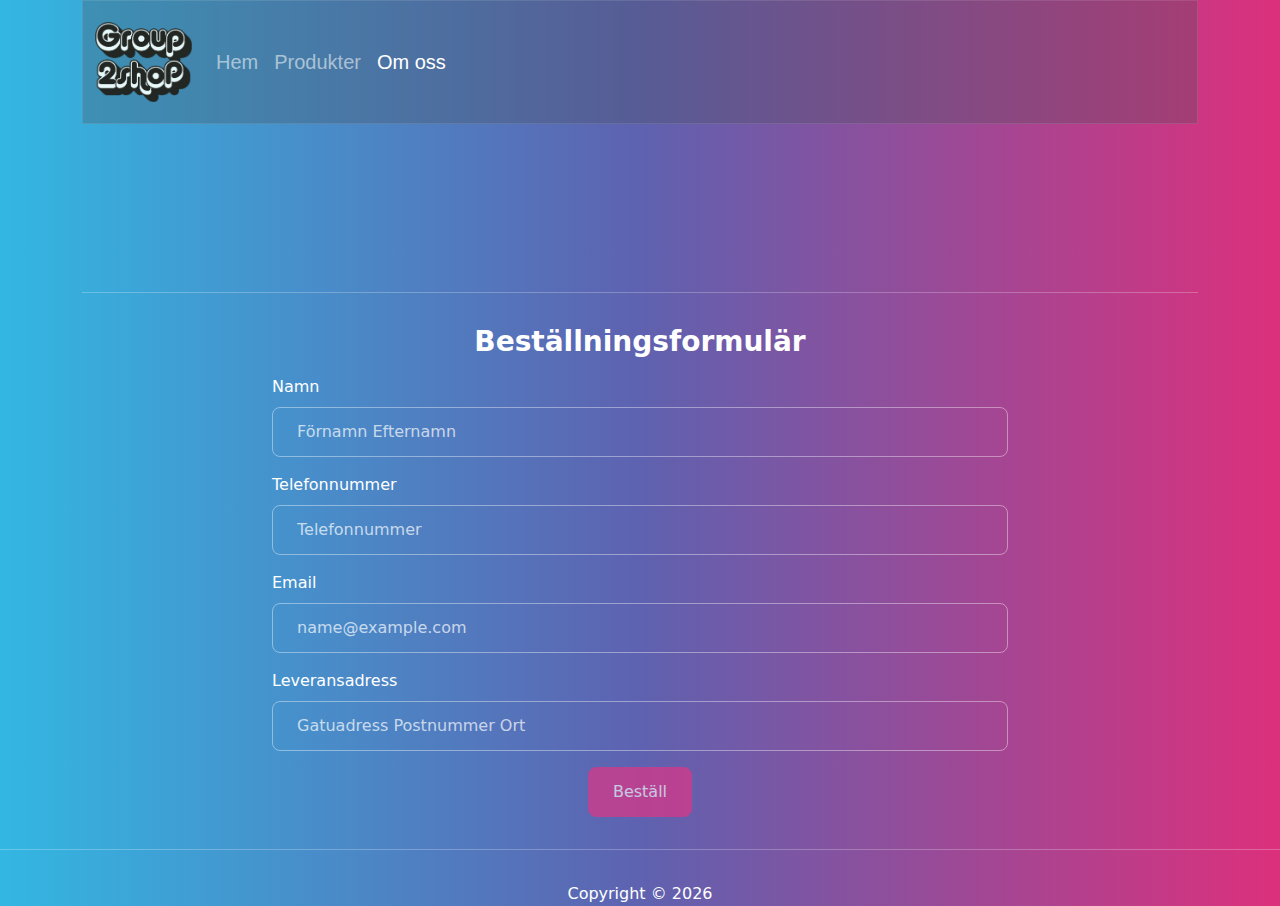
<file: order.html>
<!DOCTYPE html>
<html lang="sv">

<head>
  <meta charset="UTF-8">
  <meta name="viewport" content="width=device-width, initial-scale=1.0">
  <title>Beställningsformulär</title>
  <link rel="shortcut icon" href="favicon2.ico" type="favicon.ico">
  <link rel="stylesheet" href="css/bootstrap.css">
  <link rel="stylesheet" href="css/custom.css">
  <link rel="stylesheet" href="css/cart.css">
</head>

<body>
  <div class="container">
    <nav class="navbar navbar-expand-lg navbar-dark">
      <div class="container-fluid">
        <a class="navbar-brand" href="index.html"><img src="logo2tr.png" alt="Logo" height="80"></a>
        <button class="navbar-toggler" type="button" data-bs-toggle="collapse" data-bs-target="#collapse"
          aria-expanded="false" aria-label="Toggle navigation">
          <span class="navbar-toggler-icon"></span>
        </button>
        <div class="navbar-collapse collapse" id="collapse">
          <ul class="navbar-nav me-auto">
            <li class="nav-item">
              <a class="nav-link" href="index.html">Hem</a>
            </li>
            <li class="nav-item">
              <a class="nav-link" href="produkter.html">Produkter</a>
            </li>
            <li class="nav-item">
              <a class="nav-link active" aria-current="page" href="om-oss.html">Om oss</a>
            </li>
          </ul>
        </div>
      </div>
    </nav>
  </div>
  <div class="container pt-5">

    <hr>
    <!-- Beställningsformulär -->
    <h3 style="text-align: center;">Beställningsformulär</h3>
    <div class="form-container">
      <form id="order-form" method="post" class="needs-validation" novalidate>
        <div class="row">
          <div class="col-md-2"></div>
          <div class="col-md-8 mb-2">
            <label for="namn" class="form-label">Namn</label>
            <input type="namn" name="namn" id="namn" placeholder="Förnamn Efternamn" class="form-control"
              maxlength="50">
            <div class="invalid-feedback">
              Ange ett giltigt namn.
            </div>
          </div>
        </div>
        <div class="row">
          <div class="col-md-2"></div>
          <div class="col-md-8 mb-2">
            <label for="telefon" class="form-label">Telefonnummer</label>
            <input type="telefon" name="telefon" id="telefon" placeholder="Telefonnummer" class="form-control"
              maxlength="50">
            <div class="invalid-feedback">
              Ange ett giltigt nummer.
            </div>
          </div>
        </div>
        <div class="row">
          <div class="col-md-2"></div>
          <div class="col-md-8 mb-2">
            <label for="email" class="form-label">Email</label>
            <input type="email" name="email" id="email" placeholder="name@example.com" class="form-control"
              maxlength="50">
            <div class="invalid-feedback">
              Ange en giltig emailadress.
            </div>
          </div>
        </div>
        <div class="row">
          <div class="col-md-2"></div>
          <div class="col-md-8 mb-2">
            <label for="namn" class="form-label">Leveransadress</label>
            <input type="adress" name="Leveransadress" id="adress" placeholder="Gatuadress Postnummer Ort"
              class="form-control" maxlength="107">
            <div class="invalid-feedback">
              Ange en giltig adress.
            </div>
          </div>
        </div>

        <div class="btn-wrapper">
          <button class="btn btn-primary disabled" type="submit" value="Skicka" id="send">Beställ</button>
        </div>
      </form>
    </div>

    <!-- Modalfönster för bekräftelse -->
    <div class="modal fade" id="successModal" tabindex="-1" aria-labelledby="successModalLabel" aria-hidden="true">
      <div class="modal-dialog">
        <div class="modal-content">
          <div class="modal-header">
            <h1 class="modal-title" id="successModalLabel">Bekräftelse</h1>
            <button type="button" class="btn-close" data-bs-dismiss="modal" aria-label="Close"></button>
          </div>
          <div class="modal-body">
            <i style="font-size: 30px;">Tack för din beställning, <span id="modalName"></span>!</i>
            <hr>
            <p style="font-size: 30px;">Order: </p>
            <div id="order-products">

            </div>
            <p><span class="badge bg-success" id="modalTotal"></span></p>
            <p style="font-size: 30px;">Leveransadress: </p>
            <p><span id="modalName"></span></p>
            <p><span id="modalAddress"></span></p>
            <p><span id="modalPhone"></span></p>
            <p><span id="modalEmail"></span></p>
          </div>
          <div class="modal-footer">
            <button type="button" class="btn btn-secondary" data-bs-dismiss="modal">Stäng</button>
          </div>
        </div>
      </div>
    </div>
  </div>
  <hr>
  <footer>
    <div class="container text-center">Copyright &copy; <span id="cRyear"></span>
    </div>
  </footer>
  <script src="js/main.js"></script>
  <script src="js/script.js"></script>
  <script src="https://code.jquery.com/jquery-3.6.0.min.js"></script>
  <script src="https://cdnjs.cloudflare.com/ajax/libs/bootstrap/5.3.0/js/bootstrap.bundle.min.js"></script>
  <script src="https://cdn.jsdelivr.net/npm/bootstrap@5.0.2/dist/js/bootstrap.bundle.min.js"
    integrity="sha384-MrcW6ZMFYlzcLA8Nl+NtUVF0sA7MsXsP1UyJoMp4YLEuNSfAP+JcXn/tWtIaxVXM"
    crossorigin="anonymous"></script>
</body>

</html>
</file>
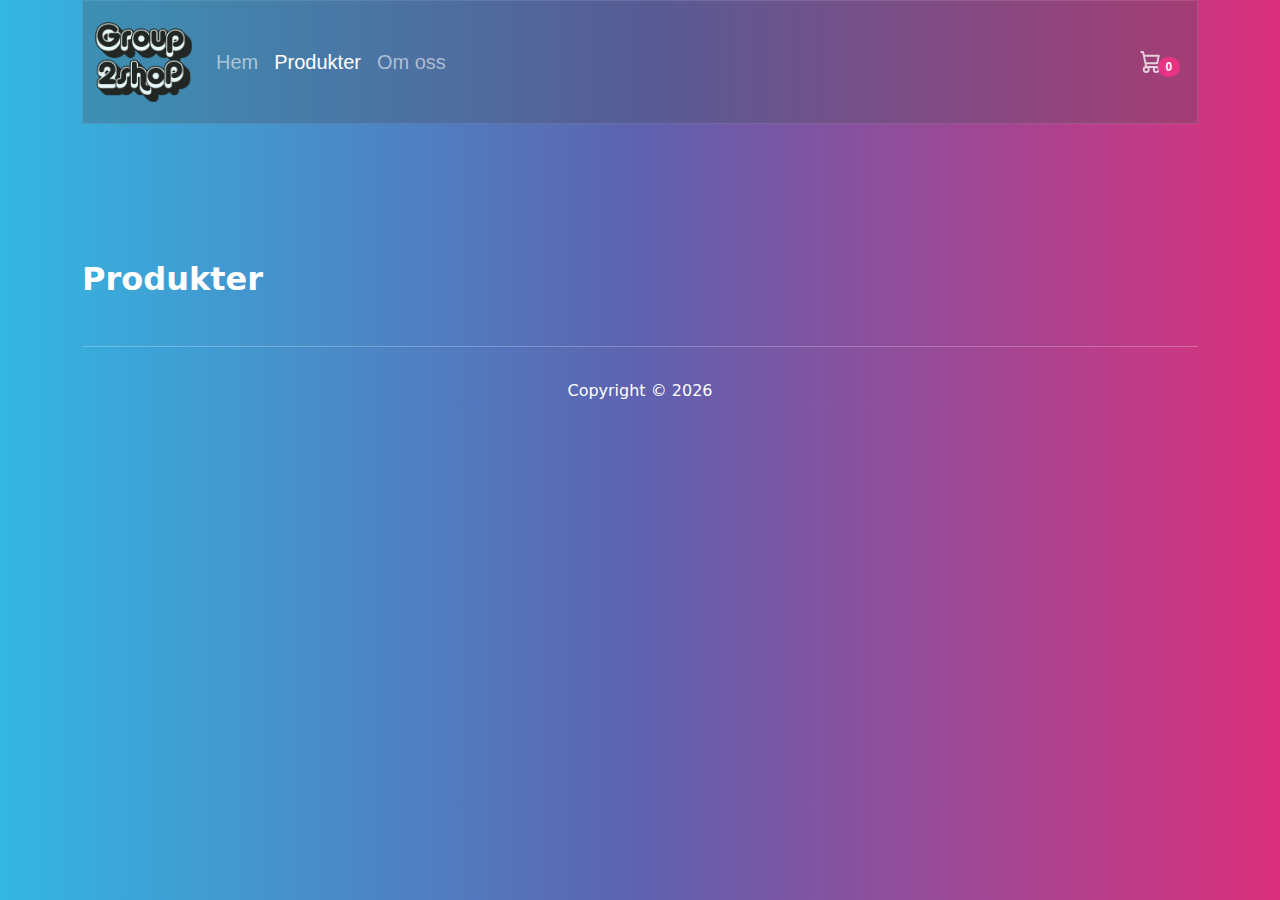
<file: produkter.html>
<!DOCTYPE html>
<html lang="en">

<head>
  <meta charset="UTF-8" />
  <meta name="viewport" content="width=device-width, initial-scale=1.0" />
  <title>Webbshop - Produkter</title>
  <link rel="shortcut icon" href="favicon2.ico" type="favicon.ico" />
  <link rel="stylesheet" href="css/bootstrap.css" />
  <link rel="stylesheet" href="css/custom.css" />
  <link rel="stylesheet" href="css/product.css" />
  <link rel="stylesheet" href="css/cart.css" />
</head>

<body>
  <div class="container">
    <nav class="navbar navbar-expand-lg navbar-dark">
      <div class="container-fluid">
        <a class="navbar-brand" href="index.html"><img src="logo2tr.png" alt="Logo" height="80" /></a>

        <div class="navbar-collapse collapse" id="collapse">
          <ul class="navbar-nav me-auto">
            <li class="nav-item">
              <a class="nav-link" href="index.html">Hem</a>
            </li>
            <li class="nav-item">
              <a class="nav-link active" aria-current="page" href="produkter.html">Produkter</a>
            </li>
            <li class="nav-item">
              <a class="nav-link" href="om-oss.html">Om oss</a>
            </li>
          </ul>
        </div>
        <div class="d-flex">
          <div class="icon-cart" onclick="cartToggler()" data-bs-toggle="offcanvas" data-bs-target="#offcanvas-cart"
            aria-controls="offcanvas-cart">
            <svg class="text-body-secondary" aria-hidden="true" xmlns="http://www.w3.org/2000/svg" width="48"
              height="30" fill="none" viewBox="0 0 24 24">
              <path stroke="currentColor" stroke-linecap="round" stroke-linejoin="round" stroke-width="1.5"
                d="M5 4h1.5L9 16m0 0h8m-8 0a2 2 0 1 0 0 4 2 2 0 0 0 0-4Zm8 0a2 2 0 1 0 0 4 2 2 0 0 0 0-4Zm-8.5-3h9.25L19 7H7.312" />
            </svg>
            <span class="badge bg-primary rounded-pill" id="cart-counter">0</span>
          </div>

          <button class="navbar-toggler" type="button" data-bs-toggle="collapse" data-bs-target="#collapse"
            aria-expanded="false" aria-label="Toggle navigation">
            <span class="navbar-toggler-icon"></span>
          </button>
        </div>
      </div>
    </nav>
  </div>
  <div class="container pt-5">
    <!-- Produkerna listas här -->
    <h2 id="product-page">Produkter</h2>
    <div class="row" id="product-list"></div>
    <hr />
    <footer>
      <div class="container text-center">
        Copyright &copy; <span id="cRyear"></span>
      </div>
    </footer>
    <!--offcanvas description-->
    <div class="offcanvas offcanvas-start" tabindex="-1" id="offcanvas-product"
      aria-labelledby="offcanvas-product-title">
      <div class="offcanvas-header">
        <h5 class="offcanvas-title" id="offcanvas-product-title">Offcanvas title</h5>
        <button type="button" class="btn-close text-reset" data-bs-dismiss="offcanvas" aria-label="Close"></button>
      </div>
      <div id="offcanvas-product-description" class="offcanvas-body">
        Offcanvas product description.
      </div>
    </div>
    <!--offcanvas cart-->
    <div class="offcanvas offcanvas-end" tabindex="-1" id="offcanvas-cart" aria-labelledby="offcanvas-cart-title">
      <div class="offcanvas-header">
        <h4 class="offcanvas-title" id="offcanvas-cart-title">Cart</h4>

        <span id="empty-cart" class="empty text-danger">
          <svg class="empty w-6 h-6 text-gray-800 dark:text-white" aria-hidden="true" xmlns="http://www.w3.org/2000/svg"
            width="24" height="24" fill="none" viewBox="0 0 24 24">
            <path class="empty" stroke="currentColor" stroke-linecap="round" stroke-linejoin="round" stroke-width="2"
              d="M5 7h14m-9 3v8m4-8v8M10 3h4a1 1 0 0 1 1 1v3H9V4a1 1 0 0 1 1-1ZM6 7h12v13a1 1 0 0 1-1 1H7a1 1 0 0 1-1-1V7Z" />
          </svg>
        </span>
        <button type="button" class="btn-close text-reset" data-bs-dismiss="offcanvas" aria-label="Close"></button>

      </div>
      <div class="offcanvas-body">

        <div class="cart-list" id="cart-list">

        </div>

      </div>
      <div id="total" class="badge bg-secondary">
        <span class="label">Subtotal:</span> <span id="amount"></span>
      </div>
      <button class="btn btn-outline-success checkout-button">checkout</button>
    </div>
  </div>
  <script src="js/script.js"></script>
  <script src="js/cart.js"></script>
  <script src="https://code.jquery.com/jquery-3.6.0.min.js"></script>
  <script src="https://cdnjs.cloudflare.com/ajax/libs/bootstrap/5.3.0/js/bootstrap.bundle.min.js"></script>
</body>

</html>
</file>
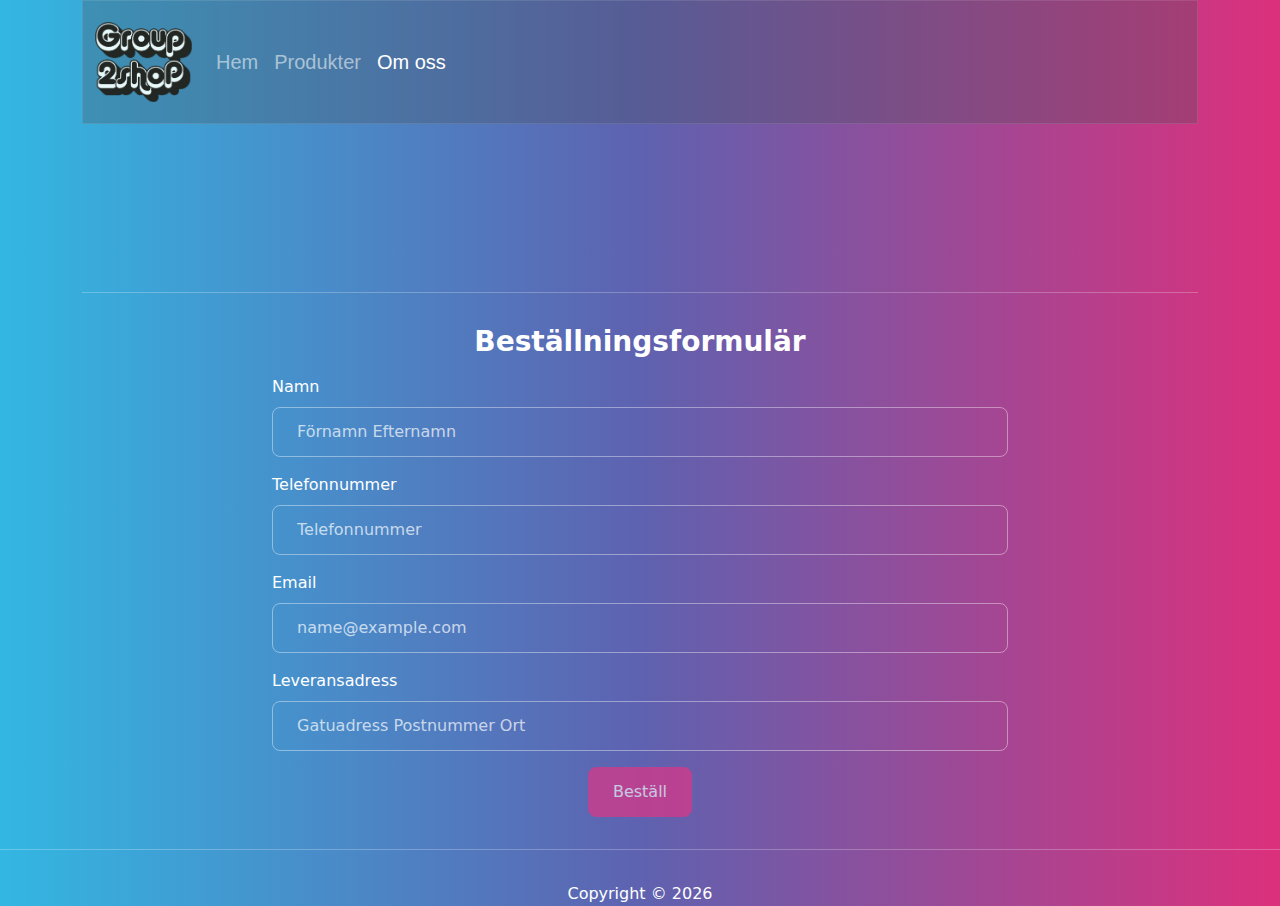
<file: docs/order.html>
<!DOCTYPE html>
<html lang="sv">

<head>
  <meta charset="UTF-8">
  <meta name="viewport" content="width=device-width, initial-scale=1.0">
  <title>Beställningsformulär</title>
  <link rel="shortcut icon" href="../favicon2.ico" type="favicon.ico">
  <link rel="stylesheet" href="../css/bootstrap.css">
  <link rel="stylesheet" href="../css/custom.css">
</head>

<body>
  <div class="container">
  <nav class="navbar navbar-expand-lg navbar-dark">
    <div class="container-fluid"> 
        <a class="navbar-brand" href="index.html"><img src="../logo2tr.png" alt="Logo" height="80"></a>
        <button class="navbar-toggler" type="button" data-bs-toggle="collapse" data-bs-target="#collapse" aria-expanded="false" aria-label="Toggle navigation">
          <span class="navbar-toggler-icon"></span>
        </button>
        <div class="navbar-collapse collapse" id="collapse">
            <ul class="navbar-nav me-auto">
              <li class="nav-item">
                <a class="nav-link" href="index.html">Hem</a>
              </li>
              <li class="nav-item">
                <a class="nav-link" href="produkter.html">Produkter</a>
              </li>
              <li class="nav-item">
                <a class="nav-link active" aria-current="page" href="om-oss.html">Om oss</a>
              </li>
            </ul>
    </div>
  </div>
</nav>
  </div>
  <div class="container pt-5">

    <hr>
    <!-- Beställningsformulär -->
    <h3 style="text-align: center;">Beställningsformulär</h3>
    <div class="form-container">
      <form id="order-form" method="post" class="needs-validation" novalidate>
        <div class="row">
        <div class="col-md-2"></div>
        <div class="col-md-8 mb-2">
        <label for="namn" class="form-label">Namn</label>
        <input type="namn" name="namn" id="namn" placeholder="Förnamn Efternamn" class="form-control" maxlength="50">
        <div class="invalid-feedback">
          Ange ett giltigt namn.
        </div>
        </div>
        </div>
        <div class="row">
        <div class="col-md-2"></div>
        <div class="col-md-8 mb-2">
        <label for="telefon" class="form-label">Telefonnummer</label>
        <input type="telefon" name="telefon" id="telefon" placeholder="Telefonnummer" class="form-control" maxlength="50">
        <div class="invalid-feedback">
          Ange ett giltigt nummer.
        </div>
        </div>
        </div>
        <div class="row">
        <div class="col-md-2"></div>
        <div class="col-md-8 mb-2">
        <label for="email" class="form-label">Email</label>
        <input type="email" name="email" id="email" placeholder="name@example.com" class="form-control" maxlength="50">
        <div class="invalid-feedback">
          Ange en giltig emailadress.
        </div>
        </div>
        </div>
        <div class="row">
        <div class="col-md-2"></div>
        <div class="col-md-8 mb-2">
        <label for="namn" class="form-label">Leveransadress</label>
        <input type="adress" name="Leveransadress" id="adress" placeholder="Gatuadress Postnummer Ort" class="form-control" maxlength="107">
        <div class="invalid-feedback">
          Ange en giltig adress.
        </div>
        </div>
        </div>

        <div class="btn-wrapper">
          <button class="btn btn-primary disabled" type="submit" value="Skicka" id="send">Beställ</button>
        </div>
      </form>
    </div>

    <!-- Modalfönster för bekräftelse -->
    <div class="modal fade" id="successModal" tabindex="-1" aria-labelledby="successModalLabel" aria-hidden="true">
      <div class="modal-dialog">
        <div class="modal-content">
          <div class="modal-header">
            <h1 class="modal-title" id="successModalLabel">Bekräftelse</h1>
            <button type="button" class="btn-close" data-bs-dismiss="modal" aria-label="Close"></button>
          </div>
          <div class="modal-body">
            <i style="font-size: 30px;">Tack för din beställning, <span id="modalName"></span>!</i>
            <hr>
            <p style="font-size: 30px;">Produkt: </p>
            <p><span id="modalProductName"></p></span>
            <p><span id="modalProductPrice"></span></p>
            <p style="font-size: 30px;">Leveransadress: </p>
            <p><span id="modalName"></span></p>
            <p><span id="modalAddress"></span></p>
            <p><span id="modalPhone"></span></p>
            <p><span id="modalEmail"></span></p>
          </div>
          <div class="modal-footer">
            <button type="button" class="btn btn-secondary" data-bs-dismiss="modal">Stäng</button>
          </div>
        </div>
      </div>
    </div>
  </div>
  <hr>
  <footer>
    <div class="container text-center">Copyright &copy; <span id="cRyear"></span>
    </div>
</footer>
<script src="../js/main.js"></script>
<script src="../js/script.js"></script>
<script src="https://code.jquery.com/jquery-3.6.0.min.js"></script>
<script src="https://cdnjs.cloudflare.com/ajax/libs/bootstrap/5.3.0/js/bootstrap.bundle.min.js"></script>
<script src="https://cdn.jsdelivr.net/npm/bootstrap@5.0.2/dist/js/bootstrap.bundle.min.js" integrity="sha384-MrcW6ZMFYlzcLA8Nl+NtUVF0sA7MsXsP1UyJoMp4YLEuNSfAP+JcXn/tWtIaxVXM" crossorigin="anonymous"></script>
</body>
</html>
</file>
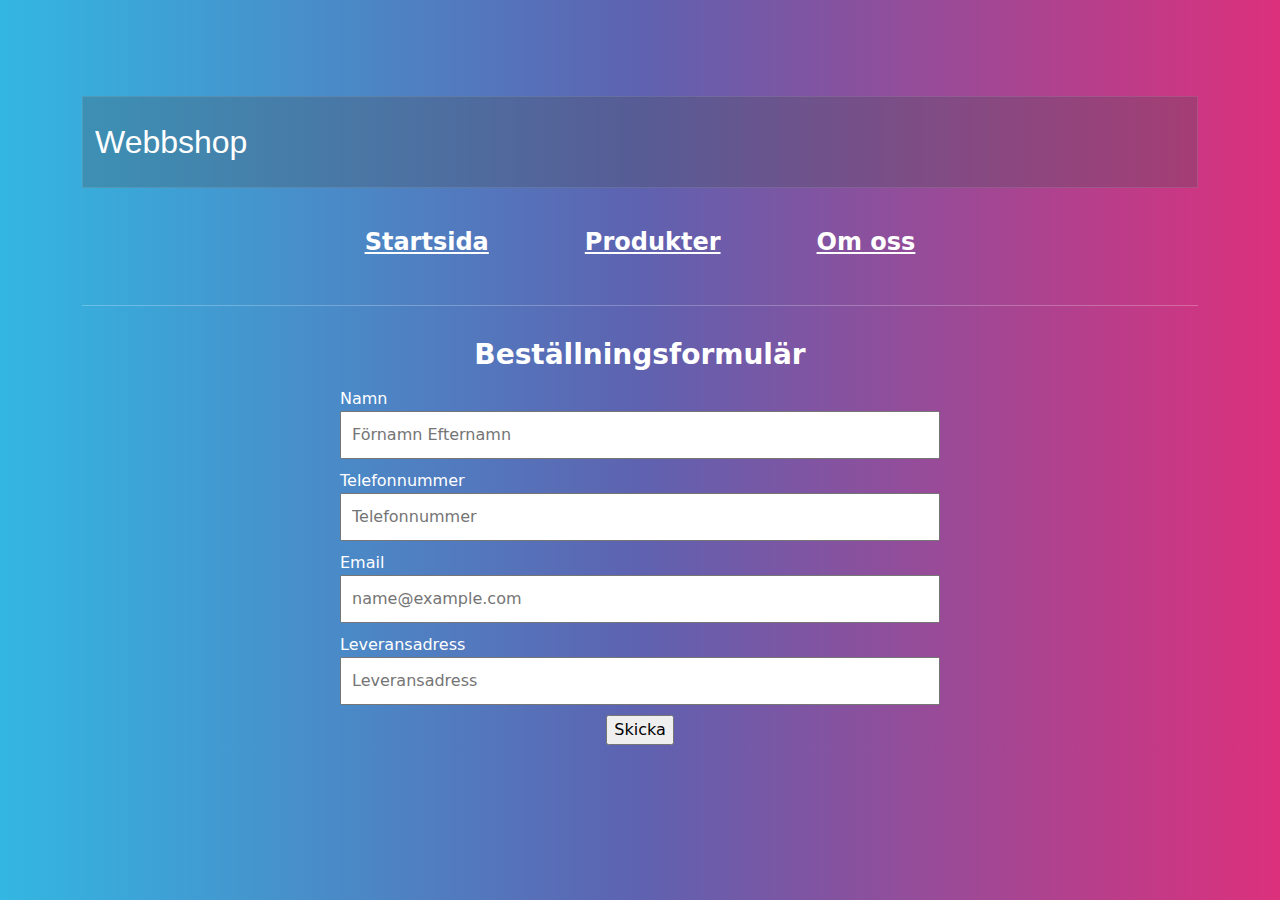
<file: html/beställning.html>
<!DOCTYPE html>
<html lang="sv">

<head>
  <meta charset="UTF-8">
  <meta name="viewport" content="width=device-width, initial-scale=1.0">
  <title>Beställningsformulär</title>
  <link rel="shortcut icon" href="../favicon.ico" type="favicon.ico">
  <link rel="stylesheet" href="../css/bootstrap.css">
  <link rel="stylesheet" href="../css/custom.css">
  <link rel="stylesheet" href="../css/style.css">
</head>

<body>
  <div class="container pt-5">

    <!-- Navbar -->
    <nav class="navbar navbar-dark">
      <div class="container-fluid">
        <a class="navbar-brand" href="../html/home-page.html">Webbshop</a>
      </div>
    </nav>

    <!-- Meny -->
    <div class="d-flex justify-content-center align-items-center">
      <h4 class="menu-item mx-4"><a href="home-page.html" class="menu-link">Startsida</a></h4>
      <h4 class="menu-item mx-4"><a href="../html/produkter.html" class="menu-link">Produkter</a></h4>
      <h4 class="menu-item mx-4"><a href="../html/om-oss.html" class="menu-link">Om oss</a></h4>
    </div>

    <hr>
    <!-- Beställningsformulär -->
    <h3 style="text-align: center;">Beställningsformulär</h3>
    <div class="form-container">
      <form id="order-form" action="bekräftelse.html" method="post">

        <label for="namn">Namn</label><br>
        <input type="text" name="namn" id="namn" placeholder="Förnamn Efternamn"><br>

        <label for="telefon">Telefonnummer</label><br>
        <input type="nummer" name="telefon" id="telefon" placeholder="Telefonnummer">

        <label for="email">Email</label><br>
        <input type="email" name="email" id="email" placeholder="name@example.com"><br>

        <label for="namn">Leveransadress</label><br>
        <input type="text" name="Leveransadress" id="adress" placeholder="Leveransadress"><br>

        <div class="btn-wrapper">
          <input type="submit" value="Skicka">
        </div>
      </form>
    </div>

    <!-- Modalfönster för bekräftelse -->
    <div class="modal fade" id="successModal" tabindex="-1" aria-labelledby="successModalLabel" aria-hidden="true">
      <div class="modal-dialog">
        <div class="modal-content">
          <div class="modal-header">
            <h1 class="modal-title" id="successModalLabel">Bekräftelse</h1>
            <button type="button" class="btn-close" data-bs-dismiss="modal" aria-label="Close"></button>
          </div>
          <div class="modal-body">
            <i style="font-size: 30px;">Tack för din beställning, <span id="modalName"></span>!</i>
            <hr>
            <p style="font-size: 30px;">Produkt: </p>
            <p><span id="modalProductName"></p></span>
            <p><span id="modalProductPrice"></span></p>
            <p><span id="modalProductDescription"></span></p><br>
            <p style="font-size: 30px;">Leveransadress: </p>
            <p><span id="modalName"></span></p>
            <p><span id="modalAddress"></span></p>
            <p><span id="modalPhone"></span></p>
            <p><span id="modalEmail"></span></p>
          </div>
          <div class="modal-footer">
            <button type="button" class="btn btn-secondary" data-bs-dismiss="modal">Stäng</button>
          </div>
        </div>
      </div>
    </div>
  </div>
  <script src="../js/script.js"></script>
  <script src="https://code.jquery.com/jquery-3.6.0.min.js"></script>
  <script src="https://cdnjs.cloudflare.com/ajax/libs/bootstrap/5.3.0/js/bootstrap.bundle.min.js"></script>
</body>

</html>
</file>
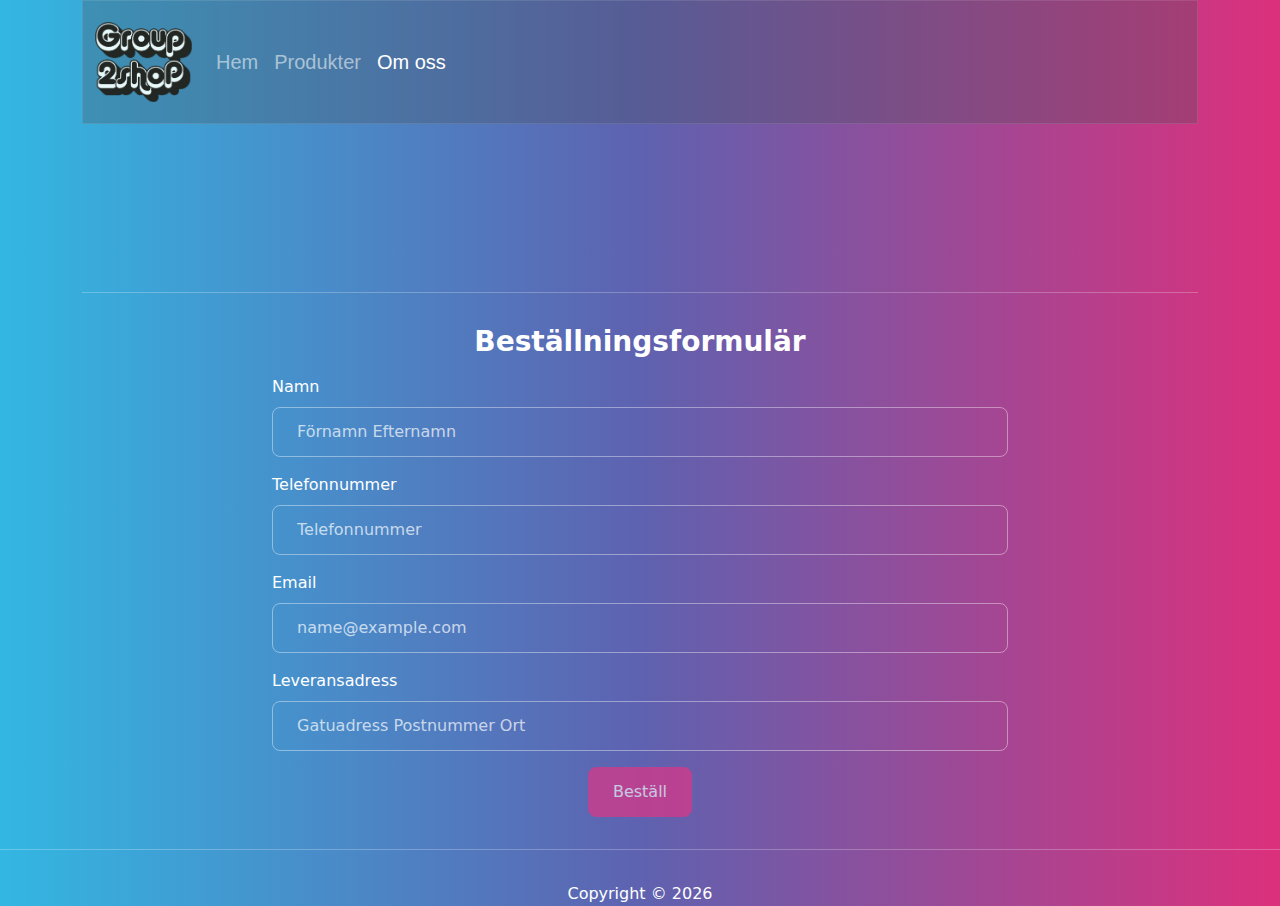
<file: html/order.html>
<!DOCTYPE html>
<html lang="sv">

<head>
  <meta charset="UTF-8">
  <meta name="viewport" content="width=device-width, initial-scale=1.0">
  <title>Beställningsformulär</title>
  <link rel="shortcut icon" href="../favicon2.ico" type="favicon.ico">
  <link rel="stylesheet" href="../css/bootstrap.css">
  <link rel="stylesheet" href="../css/custom.css">
</head>

<body>
  <div class="container">
  <nav class="navbar navbar-expand-lg navbar-dark">
    <div class="container-fluid"> 
        <a class="navbar-brand" href="home-page.html"><img src="../logo2tr.png" alt="Logo" height="80"></a>
        <button class="navbar-toggler" type="button" data-bs-toggle="collapse" data-bs-target="#collapse" aria-expanded="false" aria-label="Toggle navigation">
          <span class="navbar-toggler-icon"></span>
        </button>
        <div class="navbar-collapse collapse" id="collapse">
            <ul class="navbar-nav me-auto">
              <li class="nav-item">
                <a class="nav-link" href="home-page.html">Hem</a>
              </li>
              <li class="nav-item">
                <a class="nav-link" href="produkter.html">Produkter</a>
              </li>
              <li class="nav-item">
                <a class="nav-link active" aria-current="page" href="om-oss.html">Om oss</a>
              </li>
            </ul>
    </div>
  </div>
</nav>
  </div>
  <div class="container pt-5">

    <hr>
    <!-- Beställningsformulär -->
    <h3 style="text-align: center;">Beställningsformulär</h3>
    <div class="form-container">
      <form id="order-form" method="post" class="needs-validation" novalidate>
        <div class="row">
        <div class="col-md-2"></div>
        <div class="col-md-8 mb-2">
        <label for="namn" class="form-label">Namn</label>
        <input type="namn" name="namn" id="namn" placeholder="Förnamn Efternamn" class="form-control" maxlength="50">
        <div class="invalid-feedback">
          Ange ett giltigt namn.
        </div>
        </div>
        </div>
        <div class="row">
        <div class="col-md-2"></div>
        <div class="col-md-8 mb-2">
        <label for="telefon" class="form-label">Telefonnummer</label>
        <input type="telefon" name="telefon" id="telefon" placeholder="Telefonnummer" class="form-control" maxlength="50">
        <div class="invalid-feedback">
          Ange ett giltigt nummer.
        </div>
        </div>
        </div>
        <div class="row">
        <div class="col-md-2"></div>
        <div class="col-md-8 mb-2">
        <label for="email" class="form-label">Email</label>
        <input type="email" name="email" id="email" placeholder="name@example.com" class="form-control" maxlength="50">
        <div class="invalid-feedback">
          Ange en giltig emailadress.
        </div>
        </div>
        </div>
        <div class="row">
        <div class="col-md-2"></div>
        <div class="col-md-8 mb-2">
        <label for="namn" class="form-label">Leveransadress</label>
        <input type="adress" name="Leveransadress" id="adress" placeholder="Gatuadress Postnummer Ort" class="form-control" maxlength="107">
        <div class="invalid-feedback">
          Ange en giltig adress.
        </div>
        </div>
        </div>

        <div class="btn-wrapper">
          <button class="btn btn-primary disabled" type="submit" value="Skicka" id="send">Beställ</button>
        </div>
      </form>
    </div>

    <!-- Modalfönster för bekräftelse -->
    <div class="modal fade" id="successModal" tabindex="-1" aria-labelledby="successModalLabel" aria-hidden="true">
      <div class="modal-dialog">
        <div class="modal-content">
          <div class="modal-header">
            <h1 class="modal-title" id="successModalLabel">Bekräftelse</h1>
            <button type="button" class="btn-close" data-bs-dismiss="modal" aria-label="Close"></button>
          </div>
          <div class="modal-body">
            <i style="font-size: 30px;">Tack för din beställning, <span id="modalName"></span>!</i>
            <hr>
            <p style="font-size: 30px;">Produkt: </p>
            <p><span id="modalProductName"></p></span>
            <p><span id="modalProductPrice"></span></p>
            <p style="font-size: 30px;">Leveransadress: </p>
            <p><span id="modalName"></span></p>
            <p><span id="modalAddress"></span></p>
            <p><span id="modalPhone"></span></p>
            <p><span id="modalEmail"></span></p>
          </div>
          <div class="modal-footer">
            <button type="button" class="btn btn-secondary" data-bs-dismiss="modal">Stäng</button>
          </div>
        </div>
      </div>
    </div>
  </div>
  <hr>
  <footer>
    <div class="container text-center">Copyright &copy; <span id="cRyear"></span>
    </div>
</footer>
<script src="../js/main.js"></script>
<script src="../js/script.js"></script>
<script src="https://code.jquery.com/jquery-3.6.0.min.js"></script>
<script src="https://cdnjs.cloudflare.com/ajax/libs/bootstrap/5.3.0/js/bootstrap.bundle.min.js"></script>
<script src="https://cdn.jsdelivr.net/npm/bootstrap@5.0.2/dist/js/bootstrap.bundle.min.js" integrity="sha384-MrcW6ZMFYlzcLA8Nl+NtUVF0sA7MsXsP1UyJoMp4YLEuNSfAP+JcXn/tWtIaxVXM" crossorigin="anonymous"></script>
</body>
</html>
</file>
<file: css/custom.css>
.navbar {
    background-color: rgba(72, 78, 84, 0.294);
    font-family: 'Roboto', sans-serif; /* Typsnitt */
    margin: 40px;
    border: 1px solid rgba(255, 255, 255, 0.1);
    margin-left: 0;
    margin-right: 0;
    margin-top: 0;
}

  .navbar-brand {
    font-size: 2.0rem;
  }
  
.btn-wrapper {
    display: flex;
    justify-content: center;
}

.nav-item{
  font-size: 20px;
}

.centeredX {
  position: absolute;
  top: 55%;
  left: 50%;
  transform: translate(-50%, -45%);
}

.startPageImage {display: inline-block; max-width: 800px; max-height: 800px;}

.startPageImage img {max-width: 100%; height:auto;}

.custom-bg-col {
  background-color: rgba(45, 105, 194, 0.24);
}
</file>
<file: css/cart.css>
svg {
    width: 30px;
}

.icon-cart {
    display: flex;
    align-items: flex-end;
    margin-right: 20px;
    position: relative;
    cursor: pointer;
}

.icon-cart span {
    position: absolute;
    right: -15px;
}


.cart-list .item {
    display: grid;
    grid-template-columns: 150px 50px 90px 30px;
    gap: 7px;
    text-align: center;
    align-items: center;
    margin-bottom: 10px;
}

.cart-list .quantity span {
    display: inline-block;
    width: 25px;
    height: 25px;
    background-color: #eee;
    color: #555;
    border-radius: 50%;
    cursor: pointer;
}

.cart-list .quantity span:nth-child(2) {
    background-color: transparent;
    color: #eee;
}

.cart-list {
    overflow: auto;
}



#total {
    font-weight: 500;
    font-size: larger;
    position: relative;
    text-align: center;
    margin: 16px;
}

button.checkout-button {
    font-size: larger;
    cursor: pointer;
}

#order-products {
    overflow-y: scroll;
}

.modal-body {
    overflow: hidden;
    overflow-y: scroll;
    max-height: 60vh;
}

#modalTotal {
    font-size: larger;
    font-weight: 400;
}

.remove {
    cursor: pointer;
}

#empty-cart {
    cursor: pointer;
    margin-left: 10px;
    padding-bottom: 2px;
}
</file>
<file: css/product.css>
.product-container img {
    height: 240px;
    object-fit: scale-down;
    background-color: white;
}
</file>
<file: css/style.css>
.form-container {
    color: rgb(255, 255, 255);
    display: block;
    justify-content: center;
    align-items: center;
    max-width: 600px;
    margin: auto;
    box-sizing: border-box;
}
input[type="text"],
input[type="nummer"],
input[type="email"],
input[type="text"] {
    width: 100%;
    max-width: 600px;
    padding: 10px;
    margin-bottom: 10px;
}
</file>
